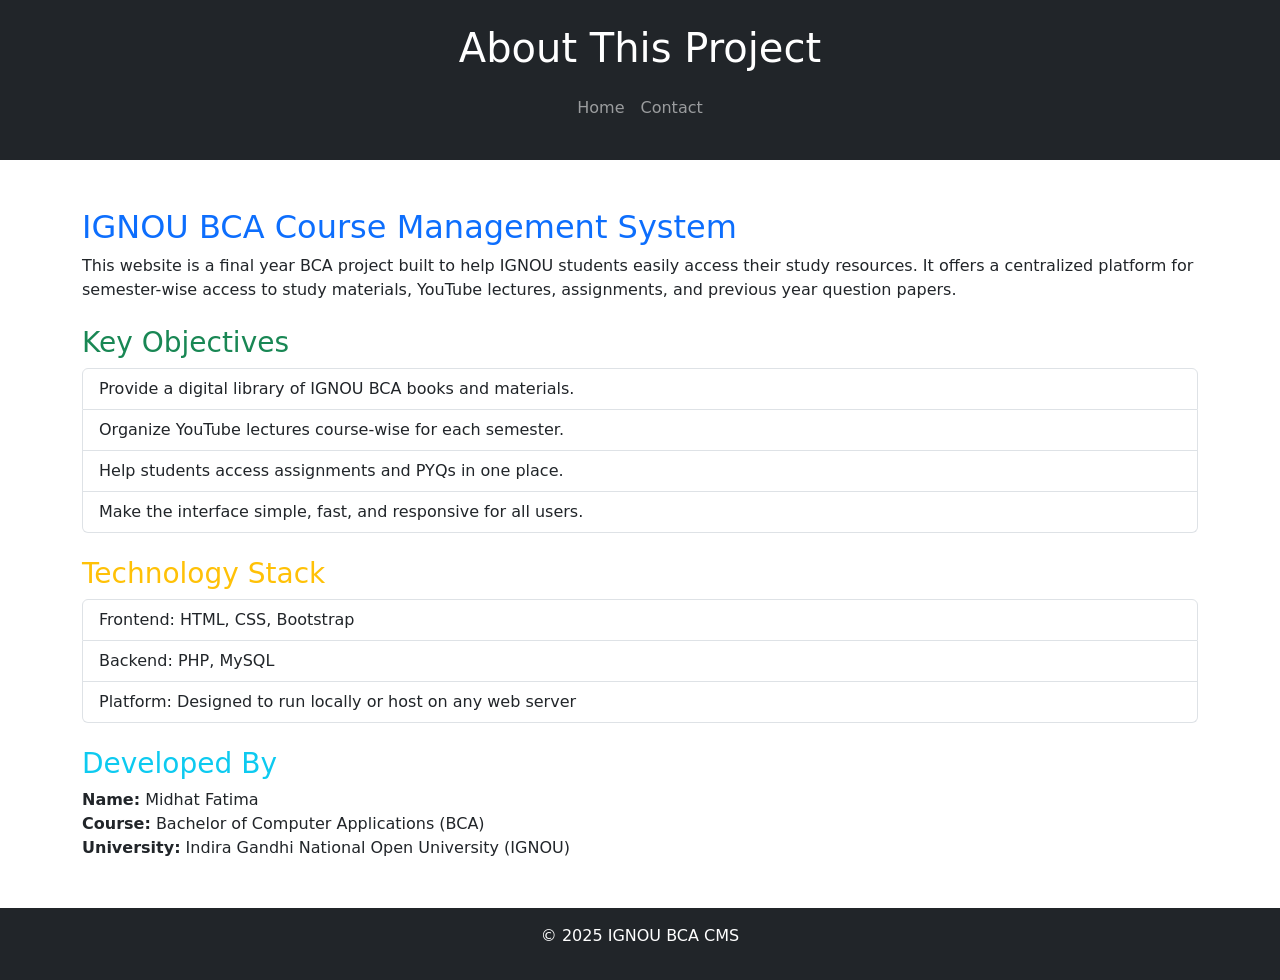
<file: about.html>
<!DOCTYPE html>
<html lang="en">
<head>
  <meta charset="UTF-8">
  <meta name="viewport" content="width=device-width, initial-scale=1.0">
  <title>About - IGNOU BCA CMS</title>
  <link href="https://cdn.jsdelivr.net/npm/bootstrap@5.3.0/dist/css/bootstrap.min.css" rel="stylesheet">
</head>
<body>
  <header class="bg-dark text-white text-center py-4">
    <h1>About This Project</h1>
    <nav class="navbar navbar-expand-lg navbar-dark bg-dark">
      <div class="container-fluid justify-content-center">
        <ul class="navbar-nav">
          <li class="nav-item"><a class="nav-link" href="index.html">Home</a></li>
         
          <li class="nav-item"><a class="nav-link" href="contact.html">Contact</a></li>
        </ul>
      </div>
    </nav>
  </header>

  <main class="container mt-5 mb-5">
    <section class="mb-4">
      <h2 class="text-primary">IGNOU BCA Course Management System</h2>
      <p>This website is a final year BCA project built to help IGNOU students easily access their study resources. It offers a centralized platform for semester-wise access to study materials, YouTube lectures, assignments, and previous year question papers.</p>
    </section>

    <section class="mb-4">
      <h3 class="text-success">Key Objectives</h3>
      <ul class="list-group">
        <li class="list-group-item">Provide a digital library of IGNOU BCA books and materials.</li>
        <li class="list-group-item">Organize YouTube lectures course-wise for each semester.</li>
        <li class="list-group-item">Help students access assignments and PYQs in one place.</li>
        <li class="list-group-item">Make the interface simple, fast, and responsive for all users.</li>
      </ul>
    </section>

    <section class="mb-4">
      <h3 class="text-warning">Technology Stack</h3>
      <ul class="list-group">
        <li class="list-group-item">Frontend: HTML, CSS, Bootstrap</li>
        <li class="list-group-item">Backend: PHP, MySQL</li>
        <li class="list-group-item">Platform: Designed to run locally or host on any web server</li>
      </ul>
    </section>

    <section>
      <h3 class="text-info">Developed By</h3>
      <p><strong>Name:</strong> Midhat Fatima <br>
         <strong>Course:</strong> Bachelor of Computer Applications (BCA)<br>
         <strong>University:</strong> Indira Gandhi National Open University (IGNOU)</p>
    </section>
  </main>

  <footer class="bg-dark text-white text-center py-3">
    <p>&copy; 2025 IGNOU BCA CMS</p>
  </footer>

  <script src="https://cdn.jsdelivr.net/npm/bootstrap@5.3.0/dist/js/bootstrap.bundle.min.js"></script>
</body>
</html>
</file>
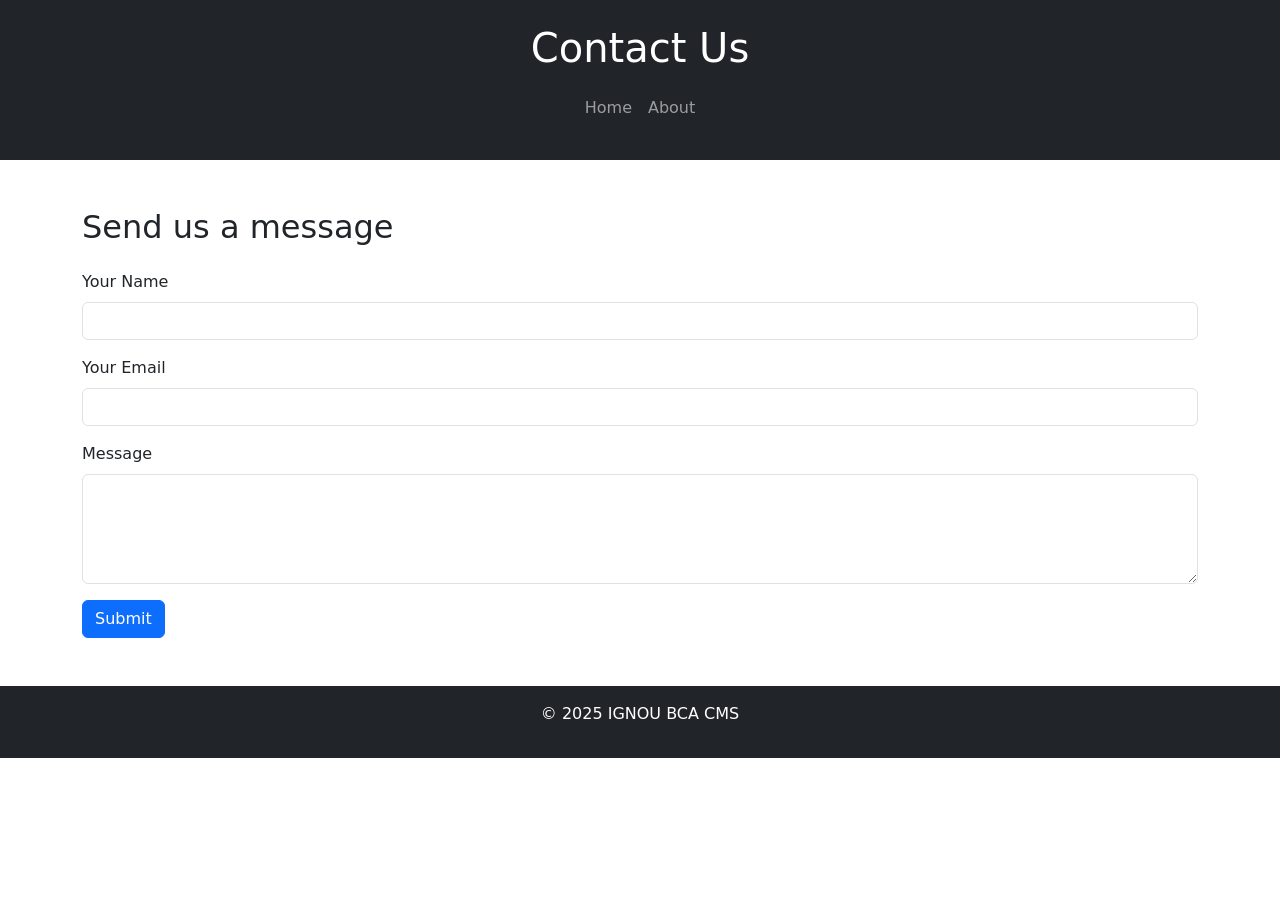
<file: contact.html>
<!DOCTYPE html>
<html lang="en">
<head>
  <meta charset="UTF-8" />
  <meta name="viewport" content="width=device-width, initial-scale=1.0" />
  <title>Contact - IGNOU BCA CMS</title>
  <!-- Bootstrap CSS -->
  <link href="https://cdn.jsdelivr.net/npm/bootstrap@5.3.0/dist/css/bootstrap.min.css" rel="stylesheet">
</head>
<body>
  <header class="bg-dark text-white text-center py-4">
    <h1>Contact Us</h1>
    <nav class="navbar navbar-expand-lg navbar-dark bg-dark">
      <div class="container-fluid justify-content-center">
        <ul class="navbar-nav">
          <li class="nav-item"><a class="nav-link" href="index.html">Home</a></li>
          <li class="nav-item"><a class="nav-link" href="about.html">About</a></li>

        </ul>
      </div>
    </nav>
  </header>

  <main class="container mt-5 mb-5">
    <h2 class="mb-4">Send us a message</h2>
    <form action="#" method="post">
      <div class="mb-3">
        <label for="name" class="form-label">Your Name</label>
        <input type="text" class="form-control" id="name" required />
      </div>
      <div class="mb-3">
        <label for="email" class="form-label">Your Email</label>
        <input type="email" class="form-control" id="email" required />
      </div>
      <div class="mb-3">
        <label for="message" class="form-label">Message</label>
        <textarea class="form-control" id="message" rows="4" required></textarea>
      </div>
      <button type="submit" class="btn btn-primary">Submit</button>
    </form>
  </main>

  <footer class="bg-dark text-white text-center py-3">
    <p>&copy; 2025 IGNOU BCA CMS</p>
  </footer>

  <!-- Bootstrap JS -->
  <script src="https://cdn.jsdelivr.net/npm/bootstrap@5.3.0/dist/js/bootstrap.bundle.min.js"></script>
</body>
</html>
</file>
